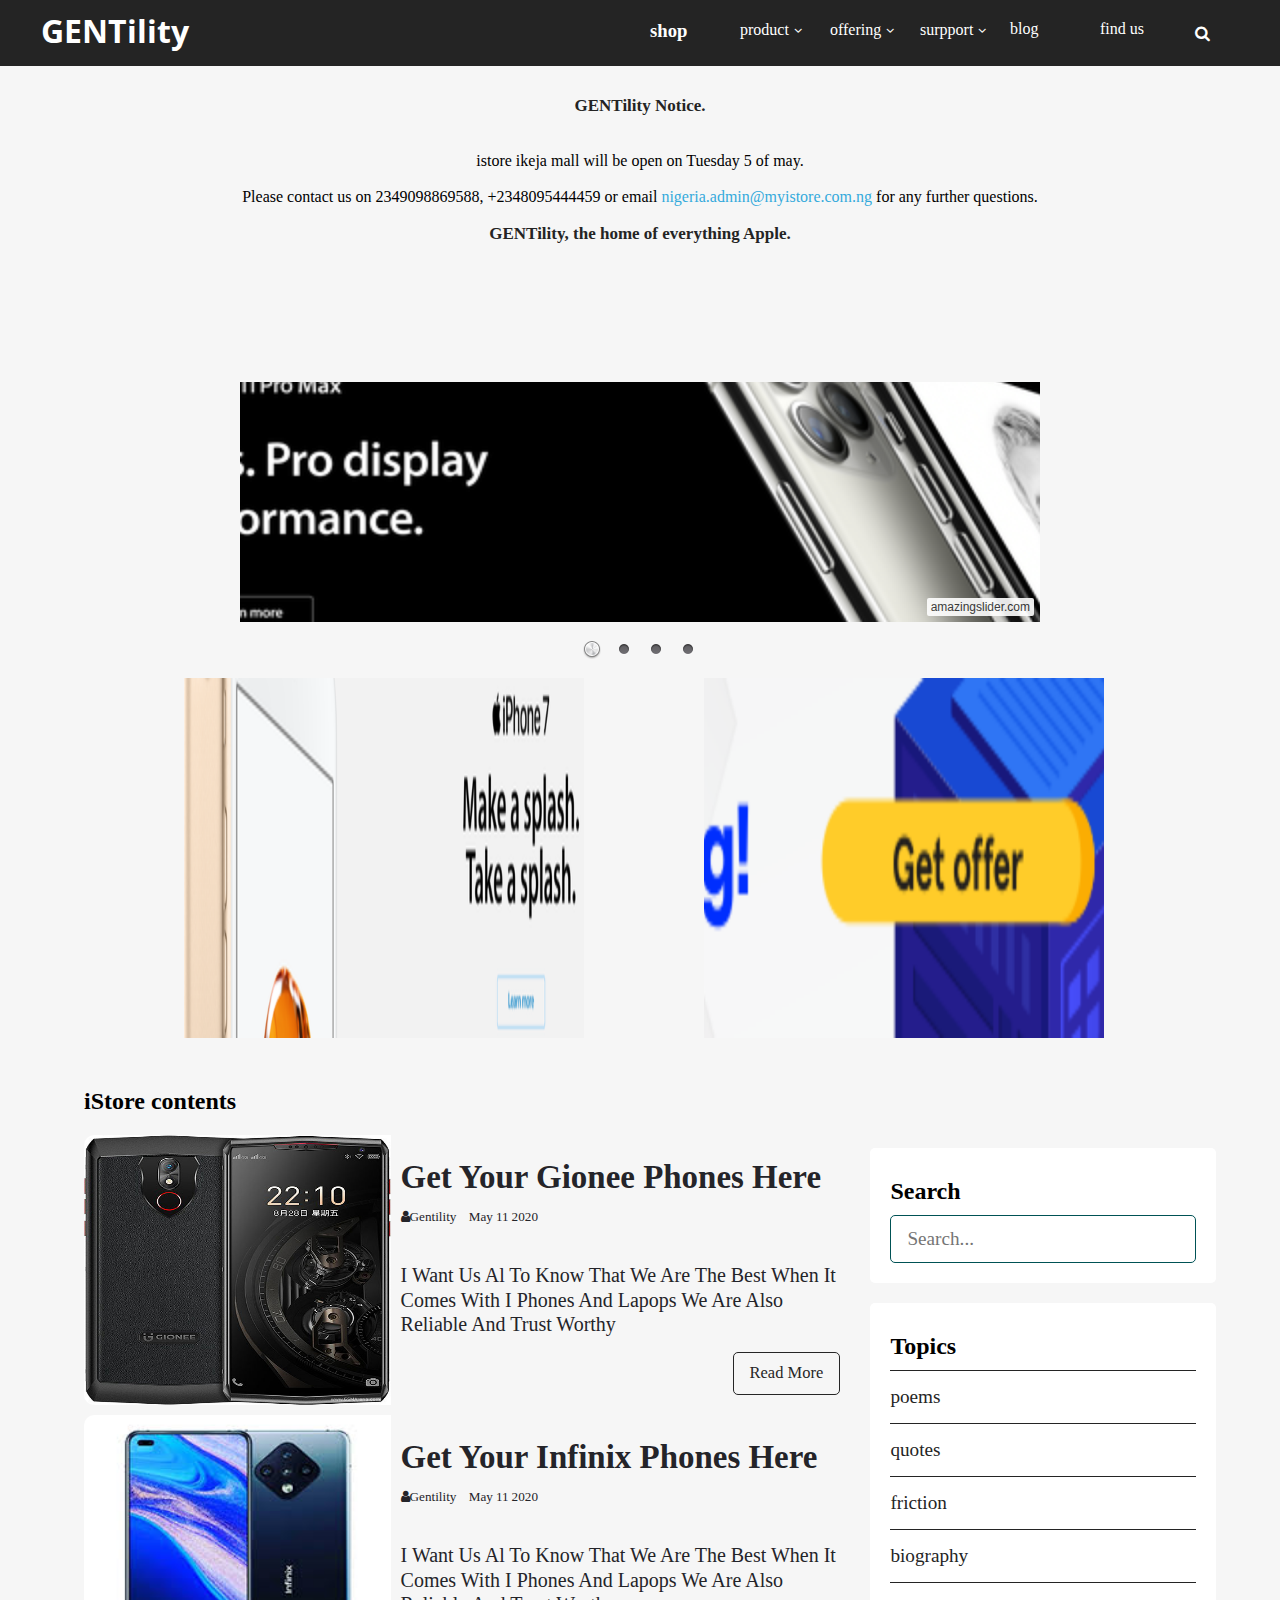
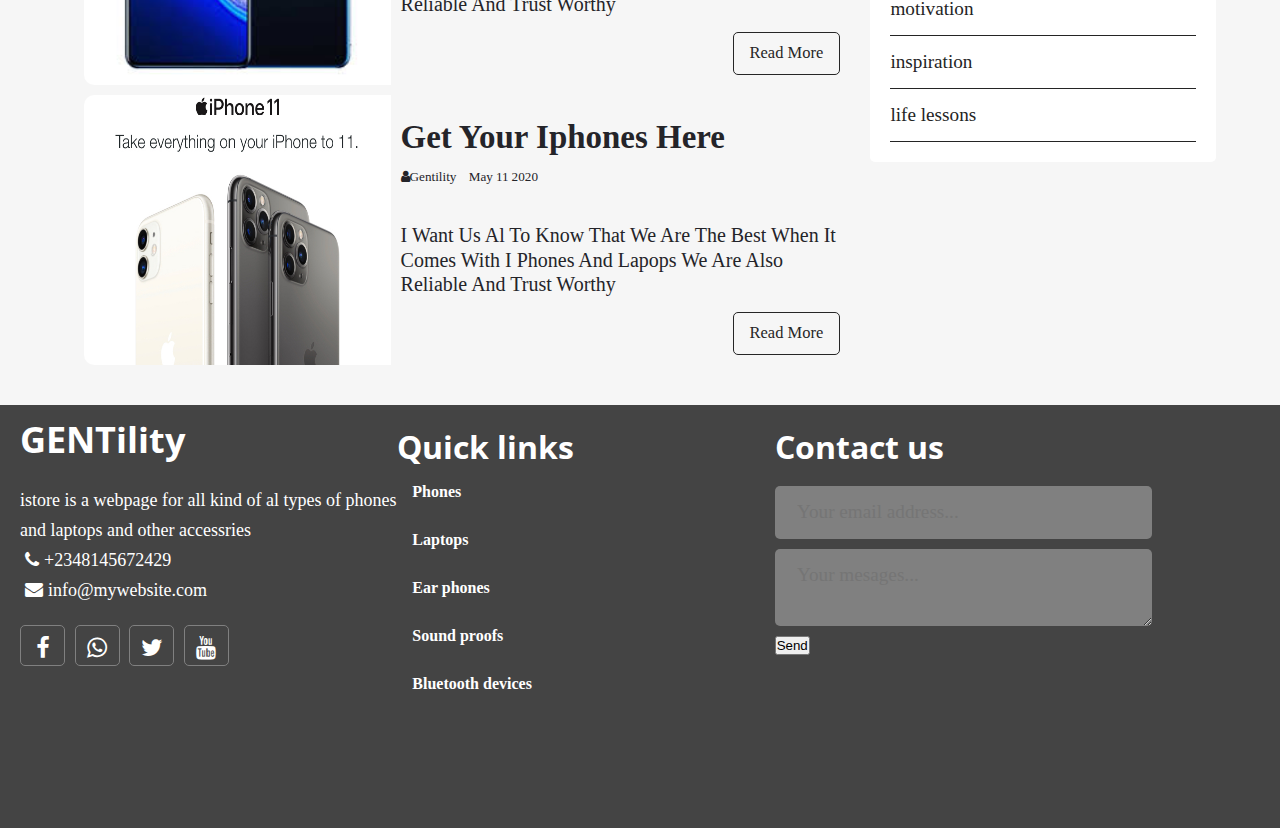
<file: index.html>
<!DOCTYPE html>
<html>
<head>
	<title></title>
	<!-- css istore -->
	<link rel="stylesheet" type="text/css" href="istore.css">

	<!-- google font -->
	<link href="https://fonts.googleapis.com/css2?family=Open+Sans:wght@300&display=swap" rel="stylesheet">
	
	<!-- font awesome -->
	<link rel="stylesheet" type="text/css" href="https://stackpath.bootstrapcdn.com/font-awesome/4.7.0/css/font-awesome.min.css">
	<!-- slider -->
	<script src="sliderengine/jquery.js"></script>
    <script src="sliderengine/amazingslider.js"></script>
	<script src="sliderengine/initslider-1.js"></script>
	<!-- istore js -->
	<script src="istore.js"></script>

</head>
<body>
	<!-- header -->
<header>
	<div class="logo">
<h1 class="logo-text"> GENTility</h1>
</div>
<ul>
	<li><h3><a href="#">shop</a></h3></li>
	<li><a href="#"> product</a><i class="fa fa-angle-down" style="font-size: .8em"></i>
		<ul>
			<li><a href=""> Phones</a></li>
			<li><a href="">Laptops</a></li>
		</ul>

	</li>
	<li><a href="#">offering</a><i class="fa fa-angle-down" style="font-size: .8em"></i>
		<ul>
			<li><a href=""> Phones</a></li>
			<li><a href="">Laptops</a></li>
		</ul>

	</li>
	<li><a href="#">surpport</a><i class="fa fa-angle-down" style="font-size: .8em"></i>
		<ul>
			<li><a href=""> Phones</a></li>
			<li><a href="">Laptops</a></li>
		</ul>

	</li>
		<li><a href="#">blog</a></li>
	<li><a href="#">find us</a></li>
	<li><a href="#"><i class="fa fa-search"></i></a></li>
</ul>	
</header>
<!-- //header -->

<!-- body -->
<div class="body">
	
	<h1>GENTility Notice.</h1><br><br>
	istore ikeja mall will be open on  Tuesday 5 of may.<br><br>
	Please contact us on 2349098869588, +2348095444459 or email <a href="mailto:nigeria.admin@myistore.com.ng">nigeria.admin@myistore.com.ng</a> for any further questions.<br><br>
    <h1>GENTility, the home of everything Apple.</h1>

</div>
<!-- slider -->
<div class="slider">
	 <div id="amazingslider-1" style="display:block;position:relative;margin:16px auto 56px;">
        <ul class="amazingslider-slides" style="display:none;">
            <li><img src="images/C4290_W-Nigeria-iPhone-11-Pro-Max-Website-Banner-Desktop-10000x3660.png" alt="C4290_W-Nigeria-iPhone-11-Pro-Max-Website-Banner-Desktop-10000x3660" /></li>
            <li><img src="images/C4292_W-Namibia-iPad-NPI-Website-Banner-10000x3660.png" alt="C4292_W-Namibia-iPad-NPI-Website-Banner-10000x3660" /></li>
            <li><img src="images/CGA-C4301_W-iPhone-XR-Web-Banner-Desktop-10000x3660-tn.png" alt="CGA-C4301_W-iPhone-XR-Web-Banner-Desktop-10000x3660-tn" /></li>
            <li><img src="images/Naijaloaded-728x90-1-tn.png" alt="Naijaloaded-728x90-1-tn" /></li>
        </ul>
        <div class="amazingslider-engine" style="display:none;"><a href="http://amazingslider.com">jQuery Image Slider</a></div>
    </div>
        <!-- end of sider -->
    </div>

</div>
<div class="iphone">
	<img src="images/CGA-C4301_W-iPhone-7-Web-Banner-Desktop-10000x3660.png">
	<img src="images/Naijaloaded-728x90-1.png">
</div>
<!-- istore contents -->
<div class="istore-contents clearfix">
	<!-- istore-in-content -->
	  <div class="istore-in-content">
		<h2 class="istore-title">iStore contents</h2>
		<div class="post">
			<img src="images/gionee-m30-1.jpg" class="post-image">
			<div class="post-preview">
				<h1>Get your Gionee phones here</h1>
				<i class="fa fa-user">Gentility</i>
				&nbsp;
				<i class="fa fa-calender">may 11 2020</i>
				<p class="preview-post">i want us al to know that we are the best
				 when it comes with i phones and lapops we are also reliable and 
				trust worthy</p>
				<a href="#" class="btn read-more">Read more</a>
			</div>
		</div>
		<!-- second -->
		<div class="post">
			<img src="images/download (1).jpg" class="post-image">
			<div class="post-preview">
				<h1>Get your infinix phones here</h1>
				<i class="fa fa-user">Gentility</i>
				&nbsp;
				<i class="fa fa-calender">may 11 2020</i>
				<p class="preview-post">i want us al to know that we are the best
				 when it comes with i phones and lapops we are also reliable and 
				trust worthy</p>
				<a href="#" class="btn read-more">Read more</a>
			</div>
	  </div>
	  <!-- third page -->
	  <div class="post">
			<img src="images/iPhone11-home.jpg" class="post-image">
			<div class="post-preview">
				<h1>Get your Iphones here</h1>
				<i class="fa fa-user">Gentility</i>
				&nbsp;
				<i class="fa fa-calender">may 11 2020</i>
				<p class="preview-post">i want us al to know that we are the best
				 when it comes with i phones and lapops we are also reliable and 
				trust worthy</p>
				<a href="#" class="btn read-more">Read more</a>
			</div>

	</div>
	   <!-- //istore-in-content -->
</div>

<!-- side-bar -->
<div class="side-bar">
	<div class="section search">
		<h2 class="section-title">Search</h2>
		<form action="index.html" method="post">
			<input type="text" name="search-term" class="text-input" placeholder="Search...">
		</form>
	</div>

	<div class="section topics">
	<h2 class="section-title">Topics</h2>
	<ul>
		<li><a href="#">poems</a></li>
		<li><a href="#">quotes</a></li>
		<li><a href="#">friction</a></li>
		<li><a href="#">biography</a></li>
		<li><a href="#">motivation</a></li>
		<li><a href="#">inspiration</a></li>
		<li><a href="#">life lessons</a></li>
	</ul>	
	</div>
			
		</div>
	
</div>

<!-- //istore contents -->

<footer>
<div class="sections">
	<div class="first-section">
		<h1>GENTility</h1><br>
		istore is a webpage for all kind of al types of
		phones and laptops and other accessries<br>
		<i class="fa fa-phone"></i>+2348145672429<br>
		<i class="fa fa-envelope"></i>info@mywebsite.com<br>
		<div class="socials">
		<a href="#"><i class="fa fa-facebook"></i></a>
		<a href="#"><i class="fa fa-whatsapp"></i></a>
		<a href="#"><i class="fa fa-twitter"></i></a>
		<a href="#"><i class="fa fa-youtube"></i></a>
		</div>
	</div>
	<div class="second-section">
		<h1>Quick links</h1>
		<ul>
			<li><a href="#">Phones</a></li>
			<li><a href="#">Laptops</a></li>
			<li><a href="#">Ear phones</a></li>
			<li><a href="#">Sound proofs</a></li>
			<li><a href="#"></a>Bluetooth devices</li>
		</ul>
	</div>
	<div class="third-section">
		<h1 id="op_button">Contact us</h1><br>
		<form action="index.html">
			<input type="email" name="email-adress" placeholder="Your email address..." class="text-input contact-input">
			<textarea name="message" placeholder="Your mesages..." class="text-input contact-input"></textarea>
			<button type="submit"  >
				<!-- <i class="fa fa-envelope"></i> -->
			Send</button>
		</form>
	</div>
</div>	
</footer>
 

</body>
</html>
</file>
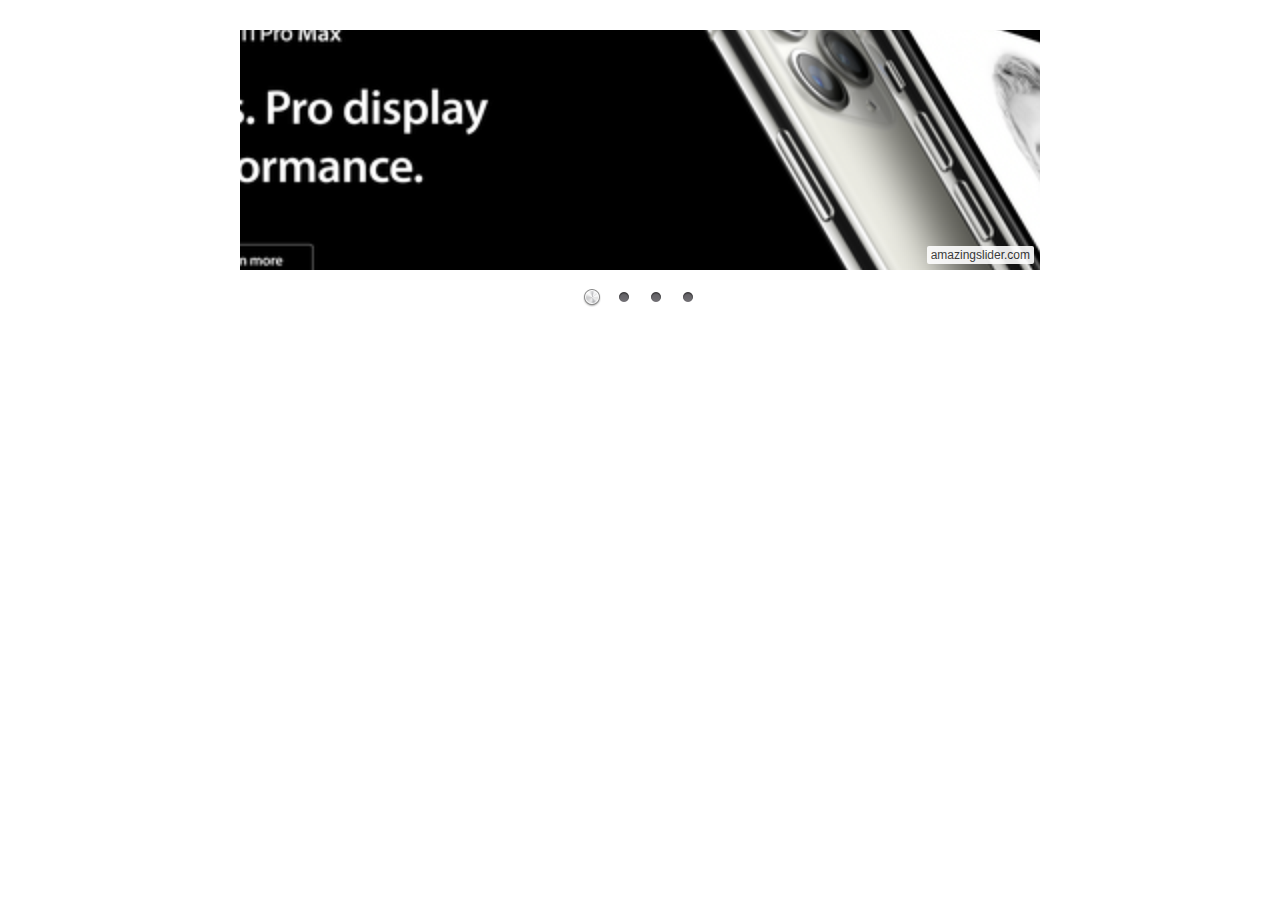
<file: slider.html>
<!DOCTYPE html>
<html>
<head>
    <meta http-equiv="content-type" content="text/html;charset=utf-8"/>
    <title>Amazing Slider</title>
    
    <!-- Insert to your webpage before the </head> -->
    <script src="sliderengine/jquery.js"></script>
    <script src="sliderengine/amazingslider.js"></script>
    <script src="sliderengine/initslider-1.js"></script>
    <!-- End of head section HTML codes -->
    
</head>
<body>
<div style="margin:30px auto;max-width:800px;">
    
    <!-- Insert to your webpage where you want to display the slider -->
    <div id="amazingslider-1" style="display:block;position:relative;margin:16px auto 56px;">
        <ul class="amazingslider-slides" style="display:none;">
            <li><img src="images/C4290_W-Nigeria-iPhone-11-Pro-Max-Website-Banner-Desktop-10000x3660.png" alt="C4290_W-Nigeria-iPhone-11-Pro-Max-Website-Banner-Desktop-10000x3660" /></li>
            <li><img src="images/C4292_W-Namibia-iPad-NPI-Website-Banner-10000x3660.png" alt="C4292_W-Namibia-iPad-NPI-Website-Banner-10000x3660" /></li>
            <li><img src="images/CGA-C4301_W-iPhone-XR-Web-Banner-Desktop-10000x3660-tn.png" alt="CGA-C4301_W-iPhone-XR-Web-Banner-Desktop-10000x3660-tn" /></li>
            <li><img src="images/Naijaloaded-728x90-1-tn.png" alt="Naijaloaded-728x90-1-tn" /></li>
        </ul>
        <div class="amazingslider-engine" style="display:none;"><a href="http://amazingslider.com">jQuery Image Slider</a></div>
    </div>
    <!-- End of body section HTML codes -->
    
</div>
</body>
</html>
</file>
<file: istore.css>
*
{
	box-sizing: border-box;
	padding: 0;
	margin: 0;
}
body
{
	background-color: #f6f6f6;
	width: 100%;
	height: 100%;
}
.clearfix::after
{
	content: "";
	display: block;
	clear: both;
}

.btn
{
	padding: .5rem 1rem;
	background-color: #242424;
	color: #fff;
	border:1px solid transparent;
	border-radius: .25rem;
	text-decoration: none;
}
.btn:hover
{
	color: #fff;
	background-color: #2525;
}
.btn-big
{
	padding: .7rem 1.3rem;
	line-height: 1.3rem;
	cursor: pointer;
}
.text-input
{
	padding: .7rem 1rem;
	display: block;
	width: 100%;
	border-radius: 5px;
	outline: none;
	color: #444;
	line-height: 1.5rem;
	font-family: 'lora',serif;
	border:1px solid #005255;
	font-size: 1.2em;
}
/*header-section*/

header
{
	background-color: #242424;
	height: 66px;
}
header *
{
	color: #fff;
}
header .logo
{
	float: left;
	margin-left: 2em;
	height: inherit;
}
header .logo-text
{
	margin: 9px;
	font-family: 'Open Sans', sans-serif;

}

header ul
{
	float: right;
	display: flex;
	font-size: 20px;
	height: inherit;
	margin-top: 0px;
	
	
}


header ul li
{
	width: 90px;
	list-style: none;
	font-size: 16px;
	margin-top: 20px;
	position: relative;

}
header ul li ul
{
	display: none;
	position: absolute;
	background-color:#242424;


}
header ul li ul li
{
	margin-left: 20px;
	margin-bottom: 20px;
}

header ul li:hover ul
{
	color: #df0000;
	display: block;
	z-index: 999999;
	border-radius: 5px;
	width: 100%;

}
header ul li:hover ul li
{
	
color: #fff;

}


header ul li :hover
{
	width: 90px;
	list-style: none;
	font-size: 16px;
	color: #708090;
	transition: 0.5s;

}



header ul li a
{
	text-decoration: none;
}
.fa 
{
	margin: 5px;
}
/*----header-section*/

.body
{
	
	height: 30vh;
	text-align: center;
	margin-top: 30px;	
	
}
.body a
{
	text-decoration: none;
	color: #34aadc;
}

.body h1
{
	color: #242424;
	font-family:serif;
	font-size: 17px;

	
}
.iphone
{
	display: flex;
	margin:20px auto;
	width: 90%;
	height: 40vh;
	
	
}
.iphone img
{
	margin-left: 120px;
	cursor: pointer;
	width: 400px;
	height: inherit;
}
/*istore contents*/
.istore-contents
{
	width: 90%;
	margin: 30px auto 30px;
}
.istore-contents .istore-in-content
{
	width: 70%;
	float: left;
}
.istore-contents .istore-in-content .istore-title
{
	margin: 20px;

}
.istore-contents .istore-in-content .post
{
	width: 95%;
	height: 270px;
	margin: 10px auto;
	border-radius: 5px;
	/*background-color: white;*/
	position: relative;
}
.istore-contents .istore-in-content .post-preview
{
	margin: 20px auto;
   text-transform: capitalize;
	line-height: 1.5em;
	font-family: serif;
	font-size: 1.03em;
	color:#242429;
}
.istore-contents .istore-in-content .fa
{
	margin: 20px auto;
	font-size: .8em;
}
.istore-contents .istore-in-content .preview-post
{
	margin: 20px auto;
	font-size: 20px;
}

.istore-contents .istore-in-content .post .read-more
{
	position: absolute;
	bottom: 10px;
	right: 10px;
	border:1px solid #262626;
	background-color: transparent;
	border-radius: 5px;
	color: #262626 !important;
}

.istore-contents .istore-in-content .post .read-more:hover
{
	background-color: #262626;
	color: #fff !important;
	transition: .25s;

}

.istore-contents .istore-in-content .post .post-image
{
	width: 40%;
	height: 100%;
	float: left;
	border-top-left-radius:10px; 
	border-bottom-left-radius:10px;
}
.istore-contents .istore-in-content .post-preview
{
	padding: 10px;
	width: 60%;
	float: right;
}
/*side bar*/
.istore-contents  .side-bar
{
	width:30%;
	height:300px;
	float: left;
}
.istore-contents  .side-bar .section
{
	background-color: #fff;
	border-radius: 5px;
	margin-bottom: 20px;
	padding: 20px;
	border-radius: 5px;

}

.istore-contents  .side-bar .section.search
{
	margin-top: 80px;
}
.istore-contents  .side-bar .section.topics ul
{
  margin: 0px;
  padding: 0px;
  border-top: 1px solid #242424;
  list-style: none;
}
.istore-contents  .side-bar .section .section-title
{
	margin: 10px 0px 10px 0px;
}
.istore-contents  .side-bar .section.topics ul li a
{
	border-bottom:1px solid #242424;
	display: block;
	padding: 15px 0px 15px 0px;
	text-decoration:none;
	color: #242424;
	font-size:larger;
	transition: 0.8s;
}
.istore-contents  .side-bar .section.topics ul li a:hover
{
	padding-left: 10px;
	transition: 0.6s;
}
/*----fototer----*/

footer
{
	bottom: 0;
	margin: 0;
	height: 47vh;
	background-color:#444;
	margin-top: 20px;
}
 footer h1
 {
 	color: #fff;
 	font-family: 'Open Sans', sans-serif;
 }
footer .sections
{
	width: 90%;
	height: 45vh;
	padding: 20px 0px 20px 0px;
	display: flex;
}
footer .first-section
{
	float: left;
	flex: 1;
	width: 30%;
	color: #fff;
	line-height: 30px;
	font-size: large;
	font-family: roboto;
	padding-left: 20px;
		
}
footer .first-section .socials
{
	margin-top: 20px;
}
footer .first-section .socials a
{
	border: 1px solid gray;
	width: 45px;
	height: 41px;
	padding-top: 5px;
	margin-right: 5px;
	text-align: center;
	display: inline-block;
	font-size: 1.3em;
	border-radius: 5px;
	/*text-decoration: none;*/
	color: #fff;
	transition:0.5s;

}
footer .first-section .socials a:hover
{
	border:1px solid white;
	color: grey;
	transition: 0.5s;
}
/* footer .first-section .fa
{	
} */
	/* margin: 10px; */


/* #op_button{
	color: red;
} */

footer .second-section
{
	flex: 1;
	

}

footer .second-section ul li
{
	color: #fff;
	display: block;
	padding:15px;
	font-weight: bolder;
	transition: 0.5s;
}
footer .second-section ul li:hover
{
	margin-left: 10px;
	transition: 0.5s;
}

footer .second-section ul li a
{
  text-decoration: none;
  color:#fff;
}
footer .third-section
{
	
	width: 30%;
	flex: 1;

}
footer .third-section .text-input.contact-input
{
	background-color: grey;
	color: #000;
	margin-bottom:10px;
	line-height: 1.5rem;
	padding: .9rem 1.4rem;
	border:none;
}
footer .third-section .text-input.contact-input:focus
{
	background-color: #242424;
	color: #fff;
	
}
footer .third-section .btn-big.contact-btn
{
	float: right;
}

/* MEDIA QUERY*/
/*@media only screen and(max-width: 750px){
	header{
		position: relative;
	}

header ul
{
	width: 100%;
	background-color:#242424; 
	max-width: 0px;
	overflow: hidden;
	
}
.showing
{
	max-width: 100px;
}
*/
</file>
